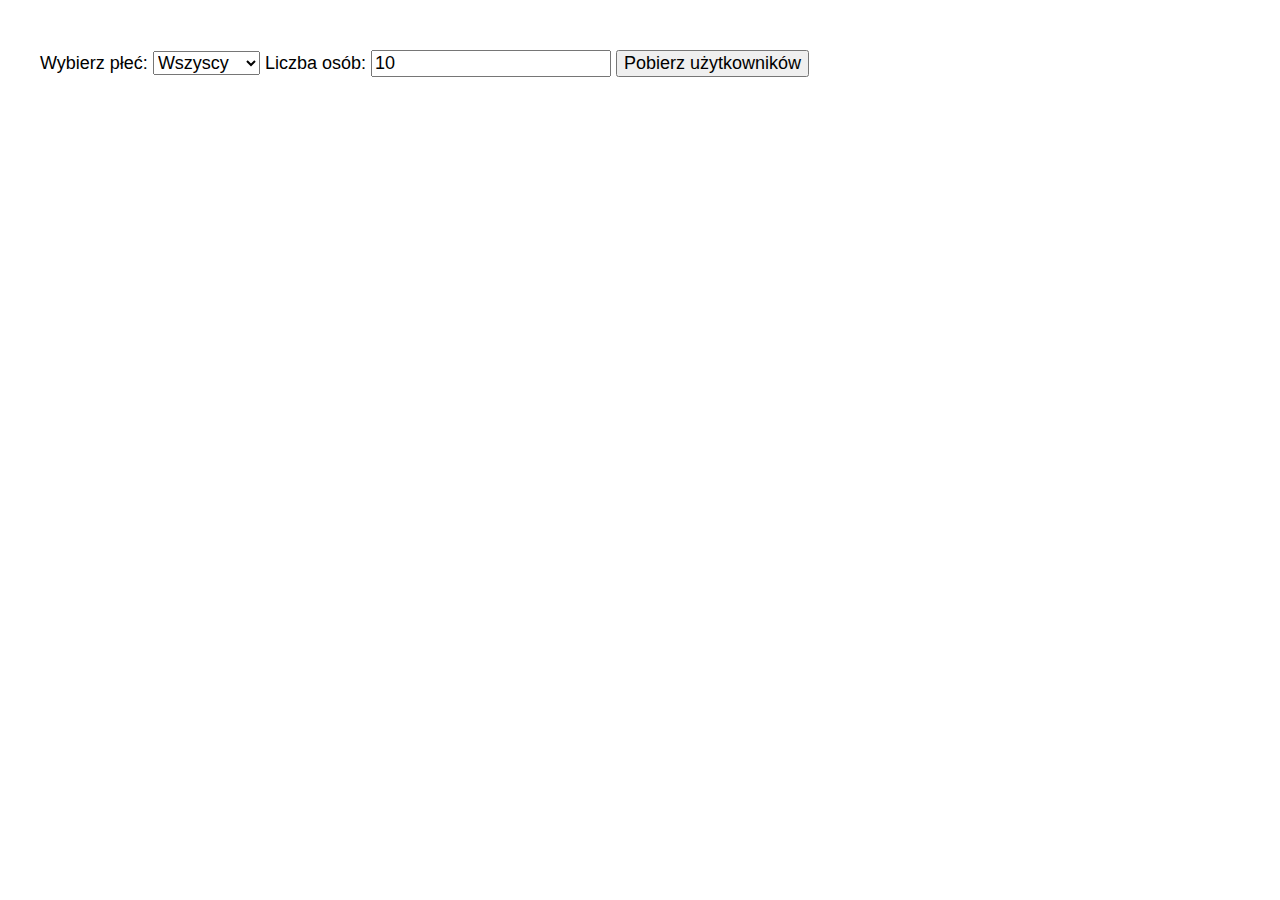
<file: index.html>
<!DOCTYPE html>
<html lang="pl">
  <head>
    <meta charset="UTF-8" />
    <meta name="viewport" content="width=device-width, initial-scale=1.0" />
    <meta http-equiv="X-UA-Compatible" content="ie=edge" />
    <title>Ajax - Fetch</title>
    <link rel="stylesheet" href="style.css" />
  </head>

  <body>
    <form class="generator">
      <label class="generator__input-name"
        >Wybierz płeć:
        <select class="generator__select" name="gender">
          <option value="both" selected>Wszyscy</option>
          <option value="female">Kobiety</option>
          <option value="male">Mężczyźni</option>
        </select>
      </label>
      <label class="generator__input-name"
        >Liczba osób:
        <input
          class="generator__input"
          name="users-number"
          type="number"
          id="10"
          value="10"
        />
        <input type="submit" class="button" value="Pobierz użytkowników" />
      </label>
    </form>
    <div class="user-list"></div>
    <script src="main.js"></script>
  </body>
</html>
</file>
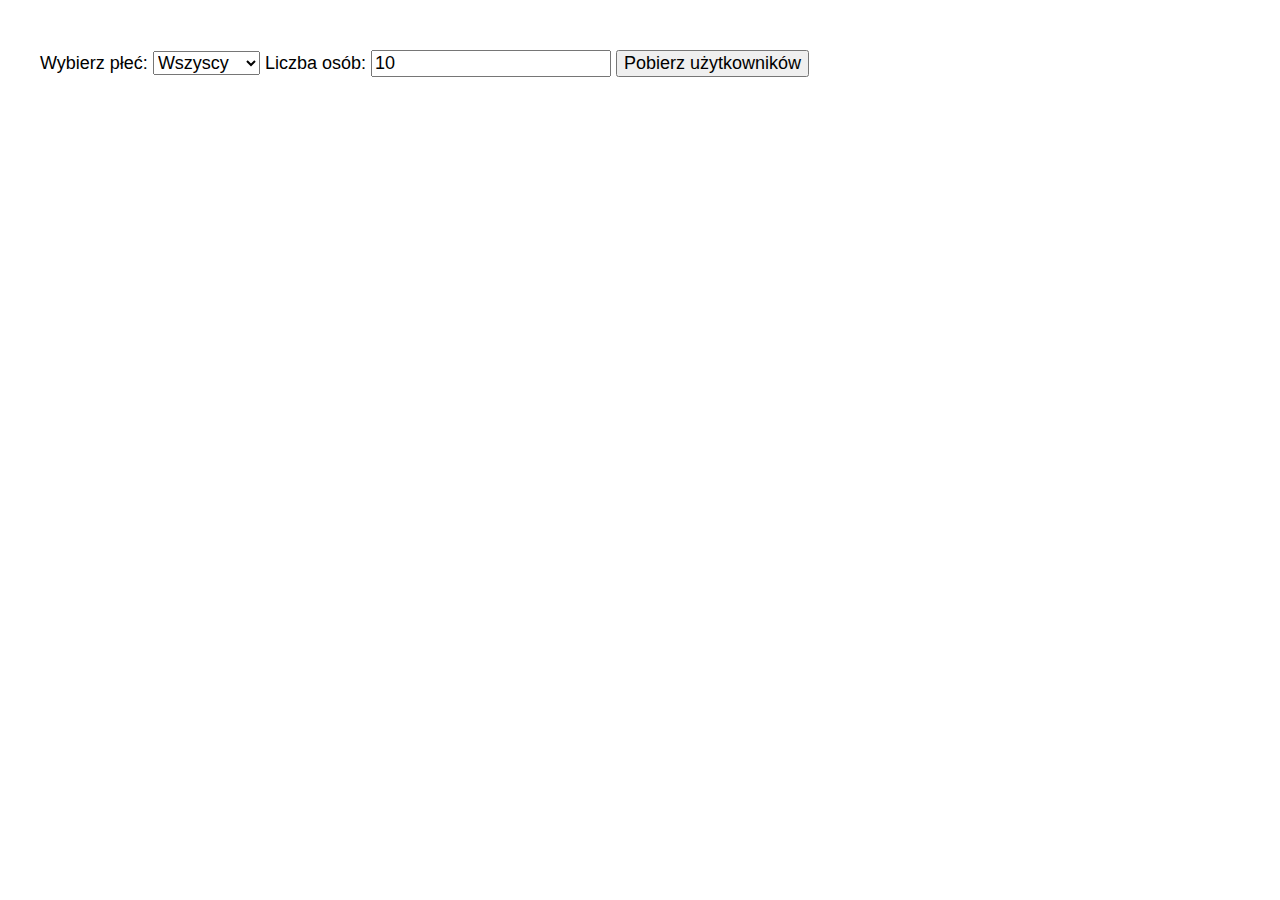
<file: moje/index.html>
<!DOCTYPE html>
<html lang="pl">

<head>
    <meta charset="UTF-8">
    <meta name="viewport" content="width=device-width, initial-scale=1.0">
    <meta http-equiv="X-UA-Compatible" content="ie=edge">
    <title>AJAX</title>
    <link rel="stylesheet" href="style.css">
</head>

<body>
    <form class="generator">
        <label class="generator__input-name">Wybierz płeć:
            <select class="generator__select" name="gender">
                <option value="all" selected>Wszyscy</option>
                <option value="female">Kobiety</option>
                <option value="male">Mężczyźni</option>
            </select>
        </label>
        <label class="generator__input-name">Liczba osób:
            <input class="generator__input" type="number" value="10">
        </label>
        <input type="submit" value="Pobierz użytkowników">
    </form>
    <div class="user-list"></div>
    <script src="main.js"></script>
</body>

</html>
</file>
<file: style.css>
body {
    font-family: arial;
    font-size: 18px;
    max-width: 1200px;
    margin: 50px auto;
}

input, select {
    font-size: 18px;
}

.user-list {
    background-color: #eee;
    margin-top: 50px;
    display: flex;
    flex-wrap: wrap;
    justify-content: space-evenly;

}

.user {
    flex-basis: 30%;
    display: flex;
}

.user__img {
    order: -1;
   padding: 20px
}

.user__name {
    align-self: center;
}
</file>
<file: moje/style.css>
body {
    font-family: Arial, Helvetica, sans-serif;
    max-width: 1200px;
    font-size: 18px;
    margin: 50px auto;
}

input,
select {
    font-size: 18px;
}

.user-list {
    display: flex;
    flex-wrap: wrap;
    justify-content: space-evenly;
    margin-top: 50px;
    background-color: #eee;
}

.user {
    flex-basis: 30%;
    display: flex;
    align-items: center;
}

.user-img {
    padding: 20px
}
</file>
